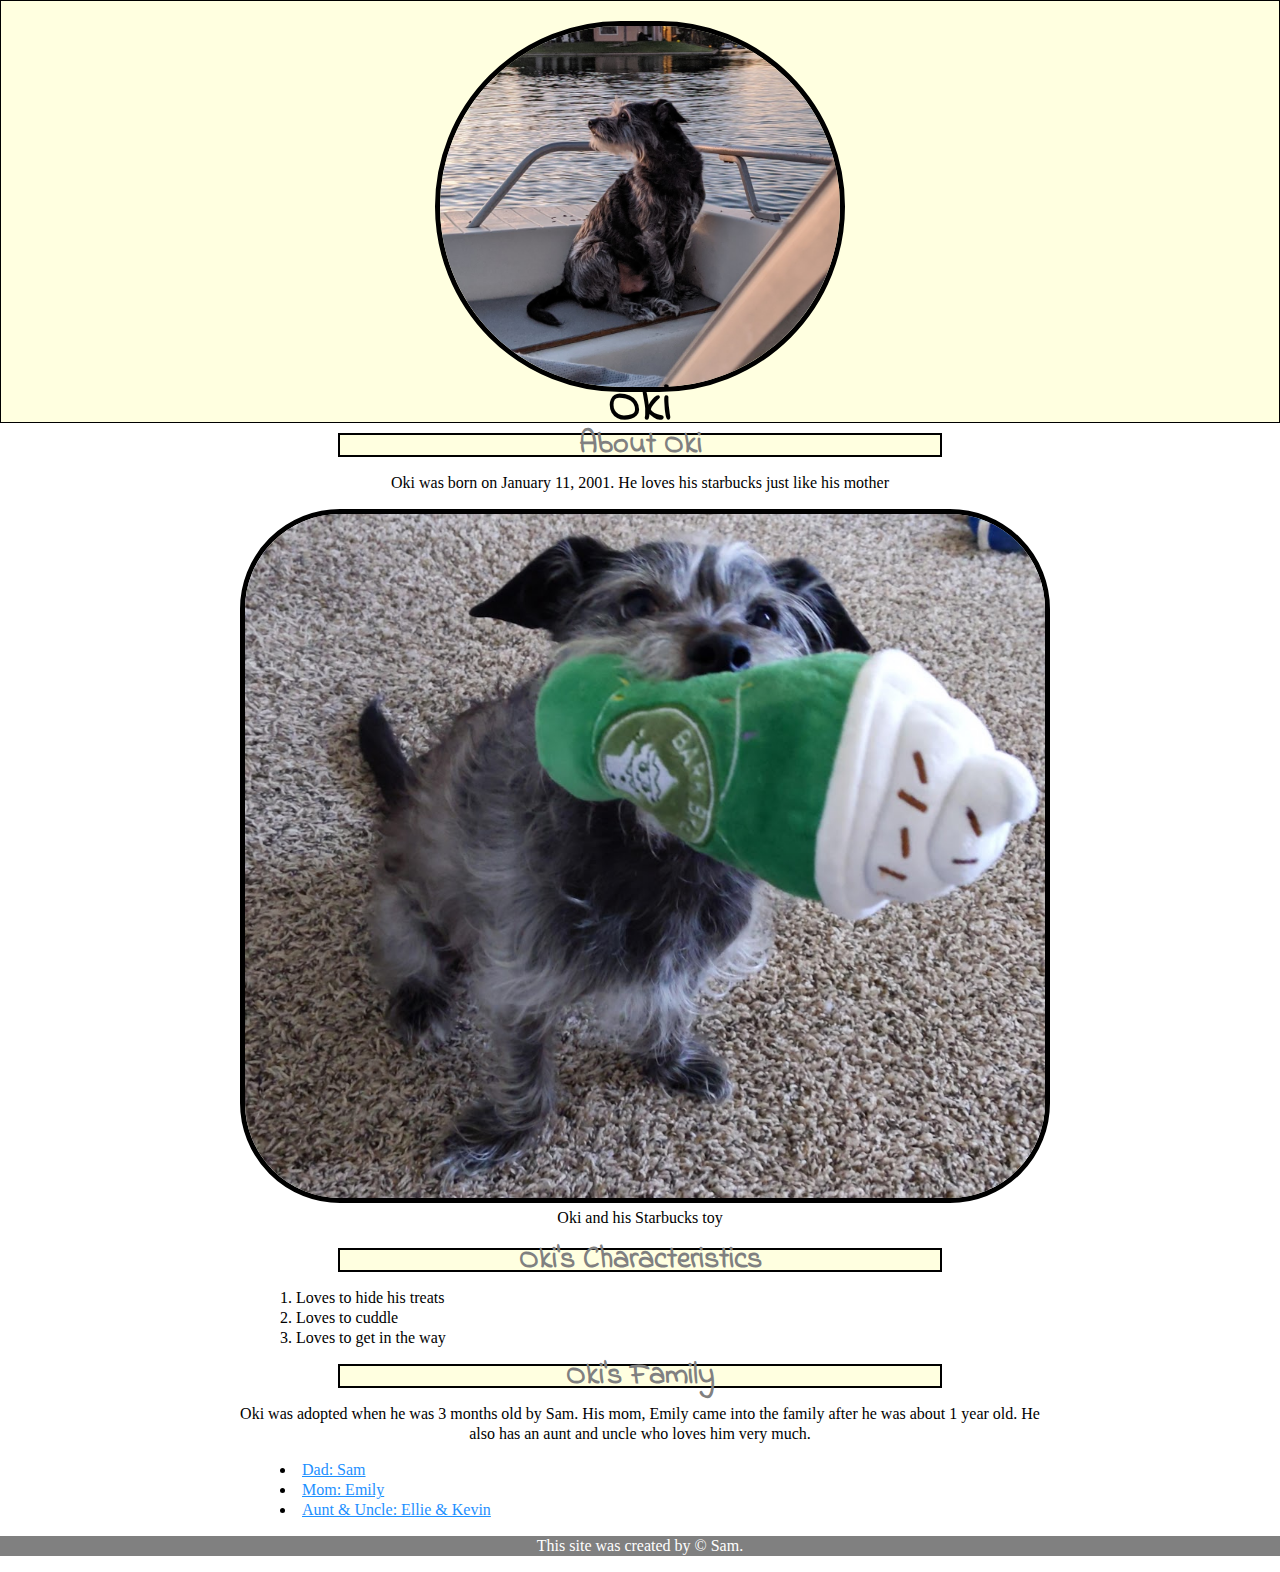
<file: index.html>
<!DOCTYPE html>
<html>
<head>
	<title>Oki</title>
	<link rel="icon" href="imgs/paw.svg">
	<link rel="stylesheet" href="https://fonts.googleapis.com/css2?family=Indie+Flower&display=swap">
	<link rel="stylesheet" type="text/css" href="css/oki.css">
</head>

<body>

	<!-- Header element -->
	<header>
		<img src="imgs/Oki.jpg">
		<h1>Oki</h1>
	</header>

	<!-- Main element -->
	<main>
		<h2>About Oki</h2>
		<p>Oki was born on January 11, 2001. He loves his starbucks just like his mother</p>
		<img src="imgs/Oki-Starbs.jpg">
		<p class="caption">Oki and his Starbucks toy</p>

		<!-- Characteristics -->
		<h2>Oki's Characteristics</h2>
		<!-- Ordered List -->
		<ol>
			<li>Loves to hide his treats</li>
			<li>Loves to cuddle</li>
			<li>Loves to get in the way</li>
		</ol>

		<!-- Family -->
		<h2>Oki's Family</h2>
		<p>Oki was adopted when he was 3 months old by Sam. His mom, Emily came into the family after he was about 1 year old.
		He also has an aunt and uncle who loves him very much.</p>
		
		<!-- Unordered Lists -->
		<ul>
			<li><a target="_blank" href="https://lh3.googleusercontent.com/[base64]w1174-h880-no?authuser=0"> Dad: Sam </a></li>
			<li><a target="_blank" href="https://lh3.googleusercontent.com/[base64]w1174-h880-no?authuser=0">  Mom: Emily </a></li>
			<li><a target="_blank" href="https://lh3.googleusercontent.com/[base64]w660-h880-no?authuser=0"> Aunt & Uncle: Ellie & Kevin </a></li>
		</ul>
	</main>

	<footer>
		<p>This site was created by &copy; Sam.</p>
	</footer>

</body>
</html>
</file>
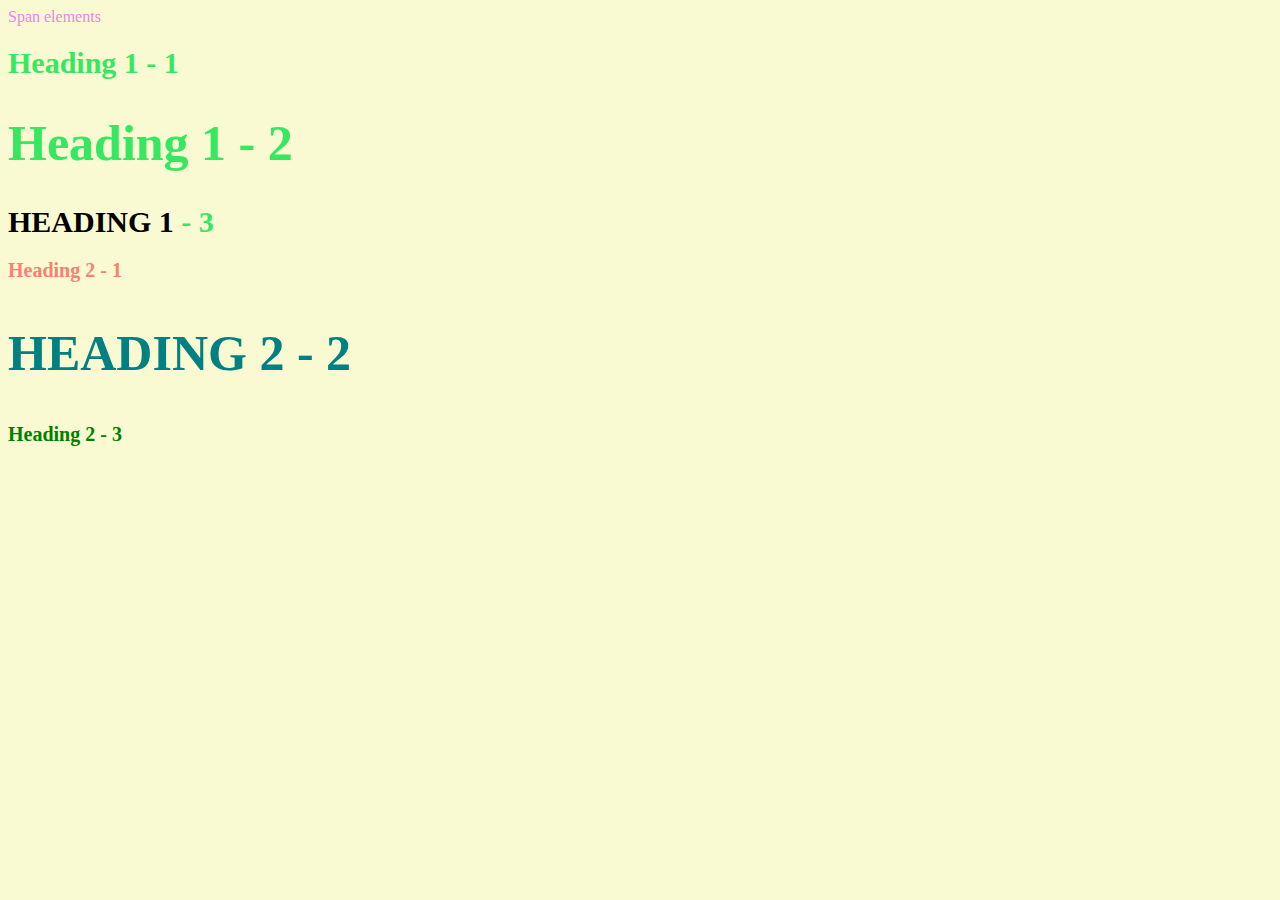
<file: style-test.html>
<!DOCTYPE html>
<html>
<head>
	<title>Style Test</title>

	<!--we will use this link tag if 
		we want to reference css files
		rel: relationship
		href: direct reference-->
	<link rel="stylesheet" type="text/css" href="css/test.css">

	<!--This element is used if we set styles within this html page-->
	<!--
	<style type="text/css">	
	</style>
	-->

</head>
<body>

	<span>Span elements</span>
	<!-- This type of style is inline, this is specific so if it 
	conflicts with rule sets. This style will take over -->
	<h1 style="font-size: 30px; color: #36E761;">Heading 1 - 1</h1>

	<!--Individual class styles-->
	<h1 class="big">Heading 1 - 2</h1>

	<!--span elements are purely empty elements-->
	<h1 class="uppercase"><span>Heading 1</span> - 3</h1>


	<h2 style="font-size: 20px; color: salmon">Heading 2 - 1</h2>

	<!--This has 2 classes: big & uppercase, they are seperated by a space -->
	<h2 class="big uppercase">Heading 2 - 2</h2>
	<h2>Heading 2 - 3</h2>

</body>
</html>
</file>
<file: css/oki.css>
body{
	margin: 0;
	line-height: 20px;
}

h1{
	font-size: 50px;
}

h2{
	font-size: 30px;
	color: grey;
	border: 2px solid black;
	background-color: lightyellow;
}

h1, h2{
	font-family: 'Indie Flower', cursive;
	max-width: 75%;
	margin: 0 auto;	
	text-align: center;
}

header{
	border: 1px solid black;
	background-color: lightyellow;
	text-align: center;
	padding-top: 20px;
	padding-bottom: 5px;
}

header h1{
	color: black;
}

header img{
	border-radius: 200px;
	width: 400px;
	border: 5px solid black;
}

main{
	margin: 0 auto;
	padding-top: 10px;
	max-width: 800px;
}

main p{
	text-align: center;
}

main img{
	max-width: 100%;
	border-radius: 100px;
	border: 5px solid black;
	width: 1000px;
}

li{
	padding: 0px;
}

ol, ul {
	list-style-position: inside;
}

a{
	color: dodgerblue;
}

/*sudo class*/
a:hover{
	color: grey;
}

.caption{
	margin: 0px;
	text-align: center;
	padding-bottom: 20px;
}

footer{
	background-color: grey;
	text-align: center;
	color: white;
}
</file>
<file: css/test.css>
body{
	background-color: lightgoldenrodyellow;
}

/*There are rule sets*/
h1{
	font-size: 30px;
	color: #36E761;
}

h2{
	font-size: 20px;
	color: salmon;
}

/*When there are two types the same rule set, 
if there is a conflict, the later one will take prescedent*/
h2{
	color: green;
}

/*using the . will look for class sets*/
.big{
	font-size: 50px;
}

.uppercase{
	text-transform: uppercase;
}

/*This style will only look for classes with both big and uppercase*/
.big.uppercase{
	color: teal;
}

/*this is purely for spans inside the h1 elements
because this is more specific than the span rule set
it will take prescedent*/
h1 span{
	color: black;
}

/*all span elements*/
span{
	color: violet;
}
</file>
